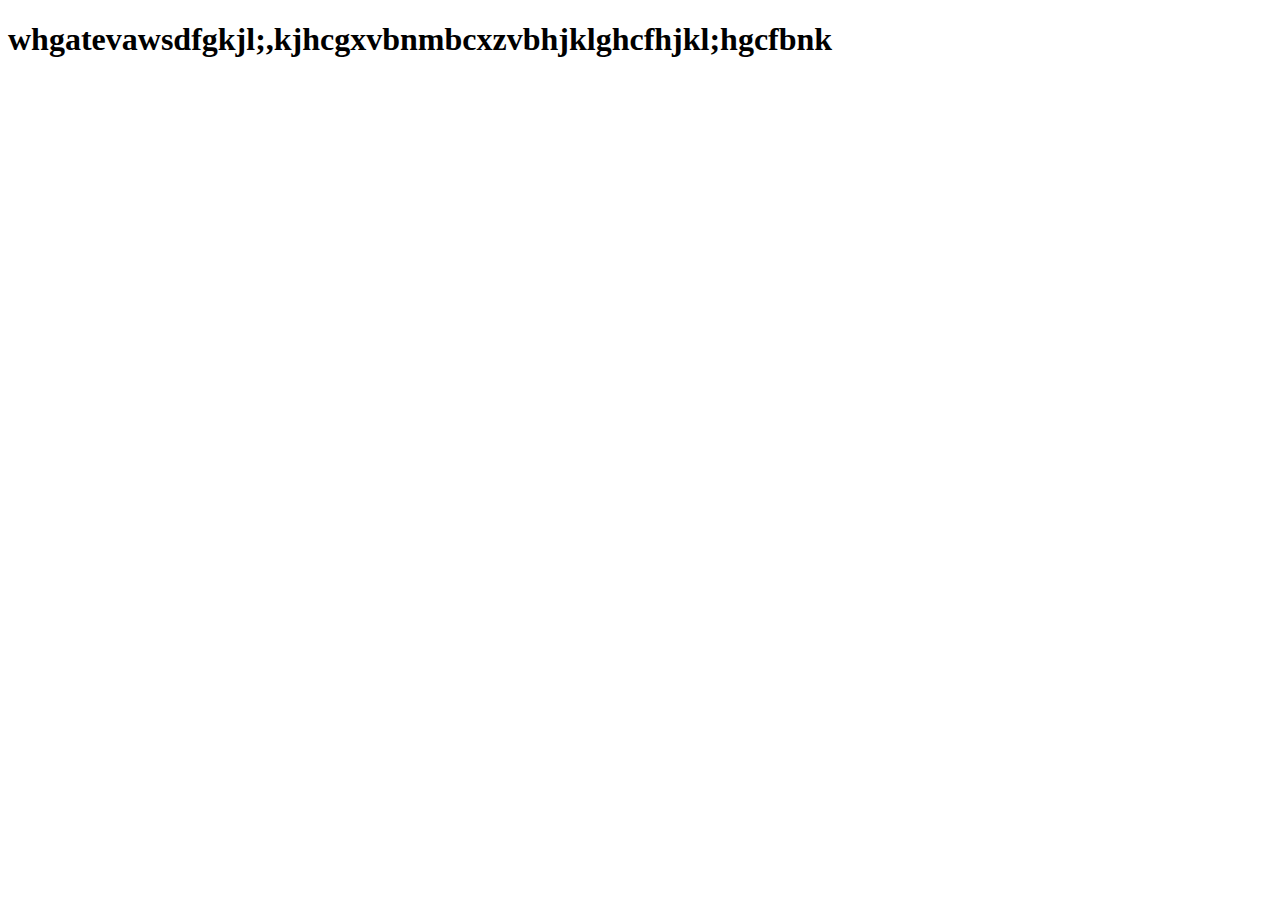
<file: whatever.html>
<!DOCTYPE html>
<html lang="en">
<head>
    <meta charset="UTF-8">
    <meta http-equiv="X-UA-Compatible" content="IE=edge">
    <meta name="viewport" content="width=device-width, initial-scale=1.0">
    <title>Document</title>
</head>
<body>
    <h1>whgatevawsdfgkjl;,kjhcgxvbnmbcxzvbhjklghcfhjkl;hgcfbnk</h1>
</body>
</html>
</file>
